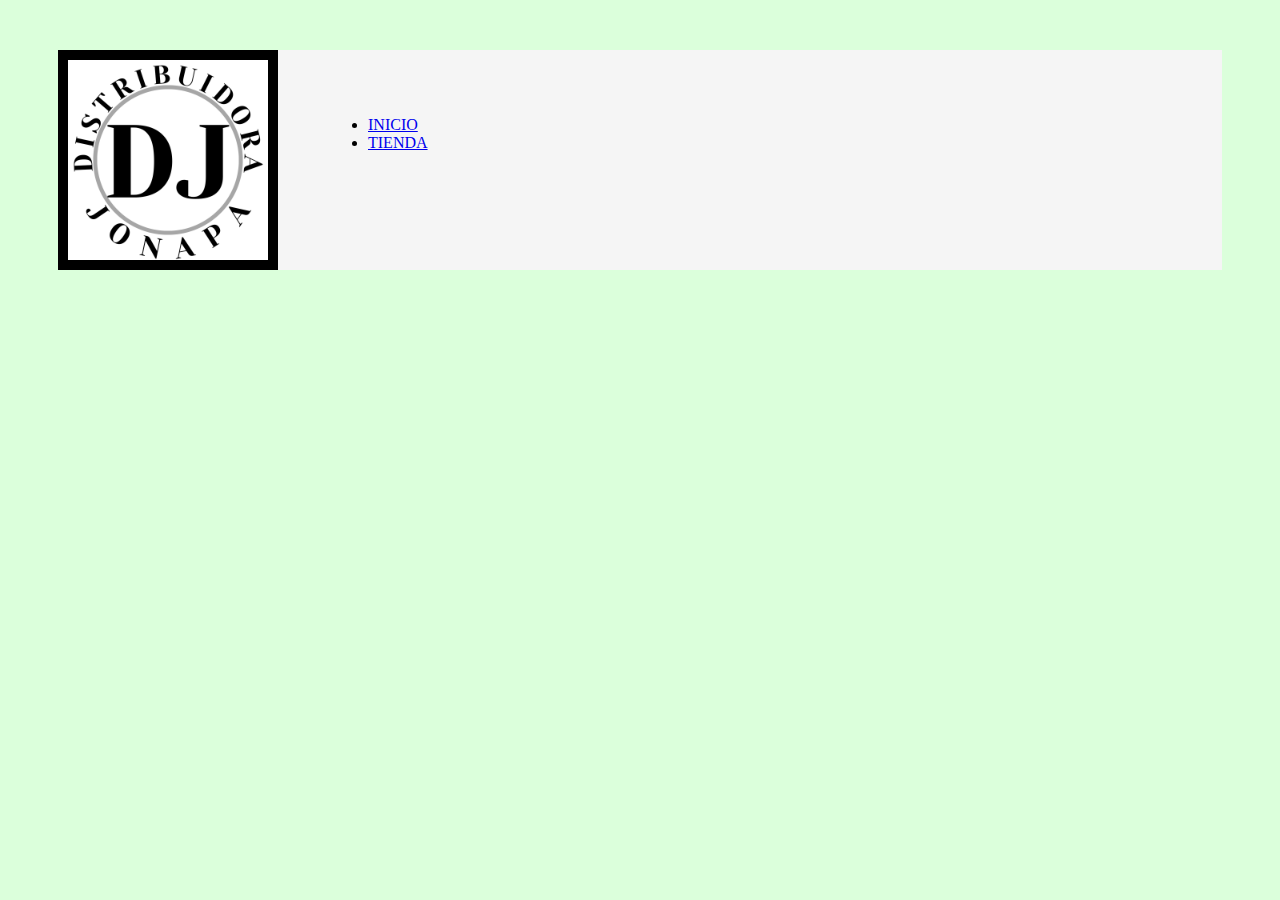
<file: contactos.html>
<head><link rel="shortcut icon" href="imagenes/logo.png" type="image/x-icon"></head>
<meta charset="UTF-8">
<meta http-equiv="X-UA-Compatible" content="IE=edge">
<meta name="viewport" content="width=device-width, initial-scale=1.0">
<link rel="stylesheet" href="estilos.css">

</head>
<body bgcolor="#F4F6F7"> 
       <header background-color="white"leftmargin="20"to000000pm>
        <div aling="center"><img src="imagenes/icono.png" width="200" height="200" BORDERCOLOR="#F4F6F7" border="10"</div>
   


   <header>
       <nav>
           <ul>
               <li><a href="paginaweb.HTML">INICIO</a></li>       
               <li><a href="Productos.html">TIENDA</a></li>
           </ul>
</file>
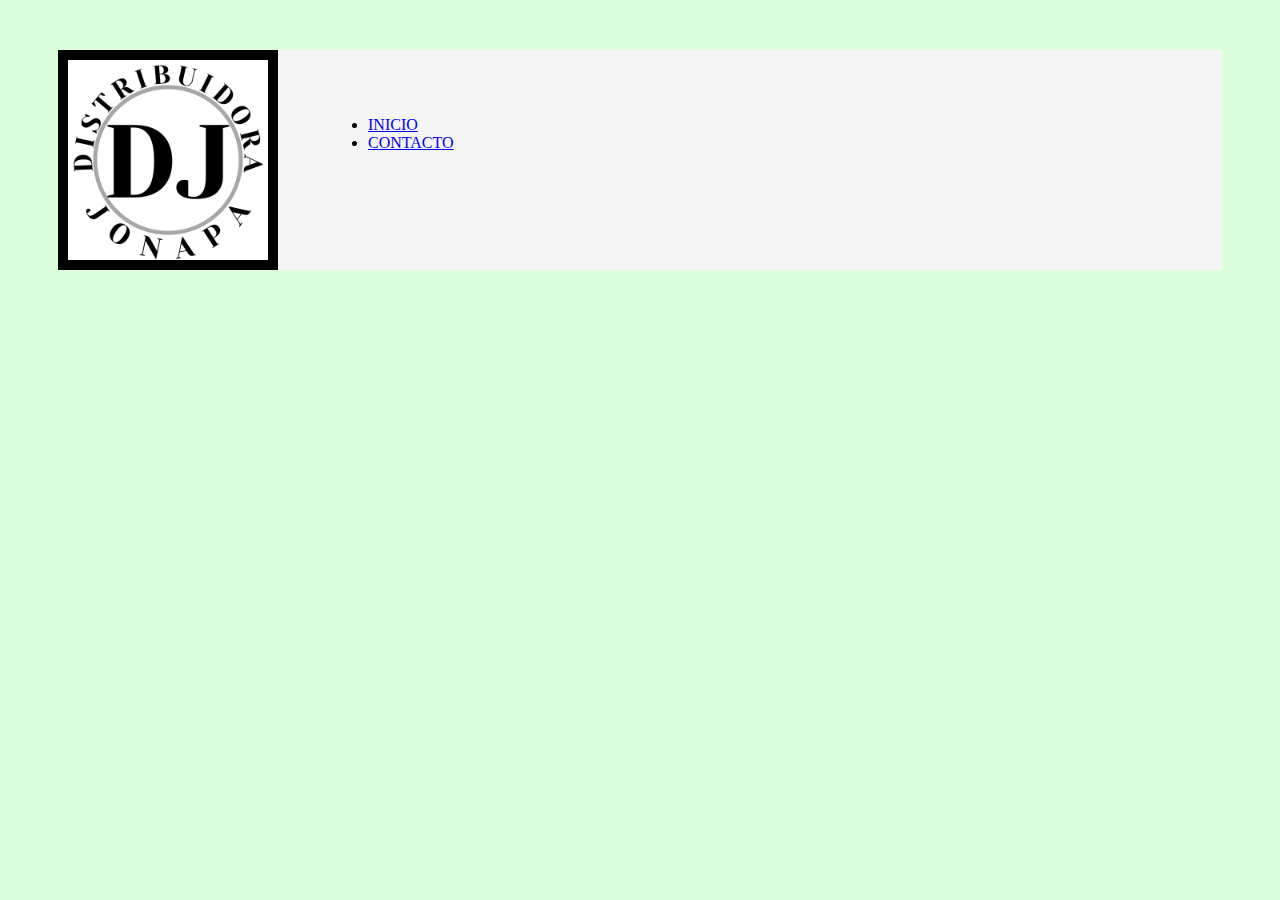
<file: productos.html>
<head><link rel="shortcut icon" href="imagenes/logo.png" type="image/x-icon"></head>
 <meta charset="UTF-8">
 <meta http-equiv="X-UA-Compatible" content="IE=edge">
 <meta name="viewport" content="width=device-width, initial-scale=1.0">
 <link rel="stylesheet" href="estilos.css">
</head>
<body bgcolor="#F4F6F7"> 
        <header background-color="white"leftmargin="20"to000000pm>
         <div aling="center"><img src="imagenes/icono.png" width="200" height="200" BORDERCOLOR="#F4F6F7" border="10"</div>
    


    <header>
        <nav>
            <ul>
                <li><a href="paginaweb.HTML">INICIO</a></li>
                <li><a href="contactos.htm">CONTACTO</a></li>
                
            </ul>
</file>
<file: estilos.css>
body{
    background-color:rgb(219, 255, 219);
}

header{  
    background-color: whitesmoke;
    margin-left: 50px;
    margin-right: 50px;
    margin-top: 50px;
    margin-bottom: 50px;
}

.menu{
    display: flex;
}

.menu p {
    margin-right: 2rem;
    cursor: pointer;
}

.content {
    margin-top: 2rem;
}

[data-content] {
    display: none;
}

.active[data-content] {
    display:block;
}

div{
    display: flex;
}
</file>
